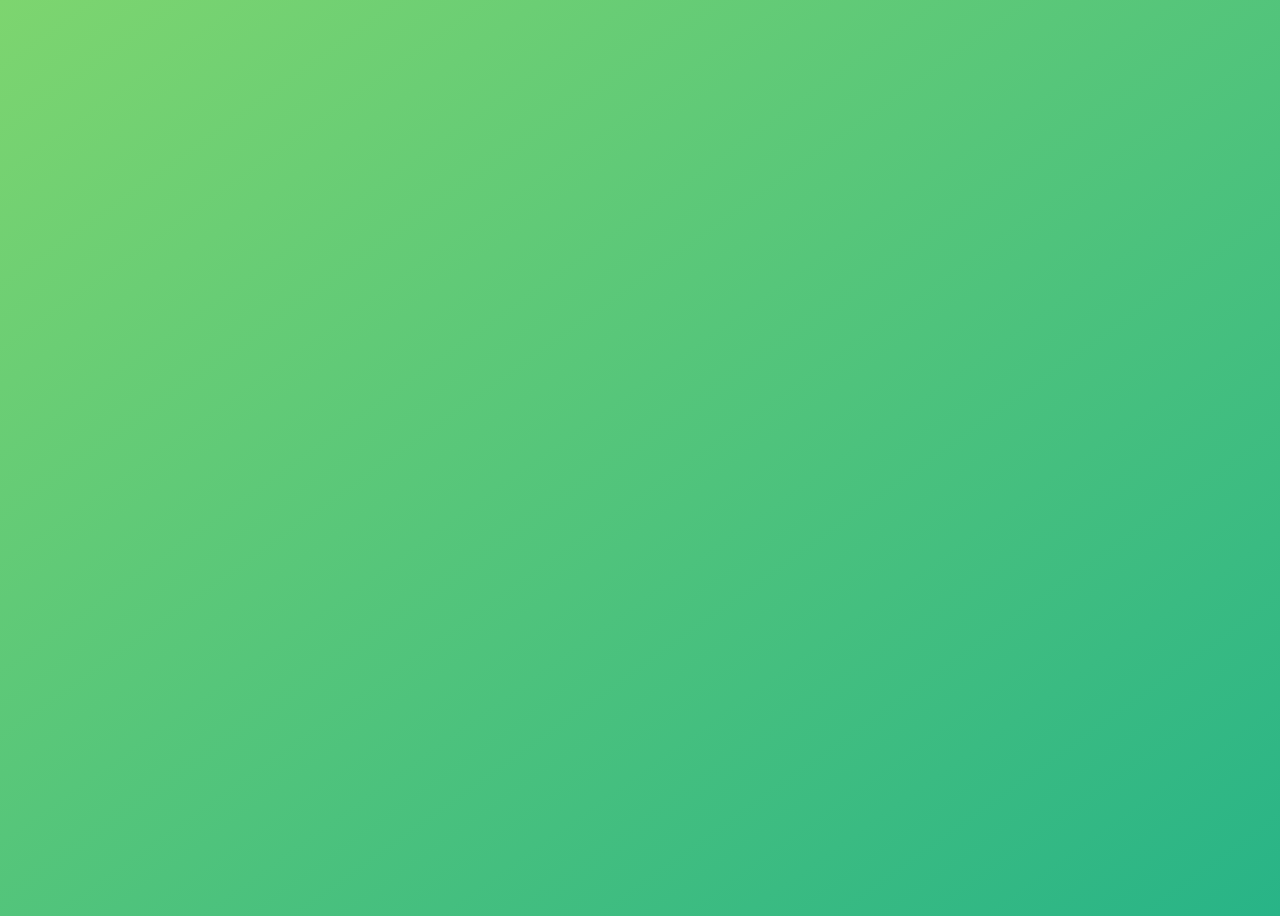
<file: 01-Fundamentals-Part-1/starter/index.html>
<!DOCTYPE html>
<html lang="en">
  <head>
    <meta charset="UTF-8" />
    <meta name="viewport" content="width=device-width, initial-scale=1.0" />
    <meta http-equiv="X-UA-Compatible" content="ie=edge" />
    <link rel="stylesheet" href="style.css" />
    <title>JavaScript Fundamentals – Part 1</title>
    <style>
      body {
        height: 100vh;
        display: flex;
        align-items: center;
        background: linear-gradient(to top left, #28b487, #7dd56f);
      }
      h1 {
        font-family: sans-serif;
        font-size: 50px;
        line-height: 1.3;
        width: 100%;
        padding: 30px;
        text-align: center;
        color: white;
      }
    </style>
  </head>
  <body>
    <a href=""
      ><h3 class="animated-text">JavaScript Fundamentals – Part 1</h3></a
    >
    <script src="assignment.js"></script>
  </body>
</html>
</file>
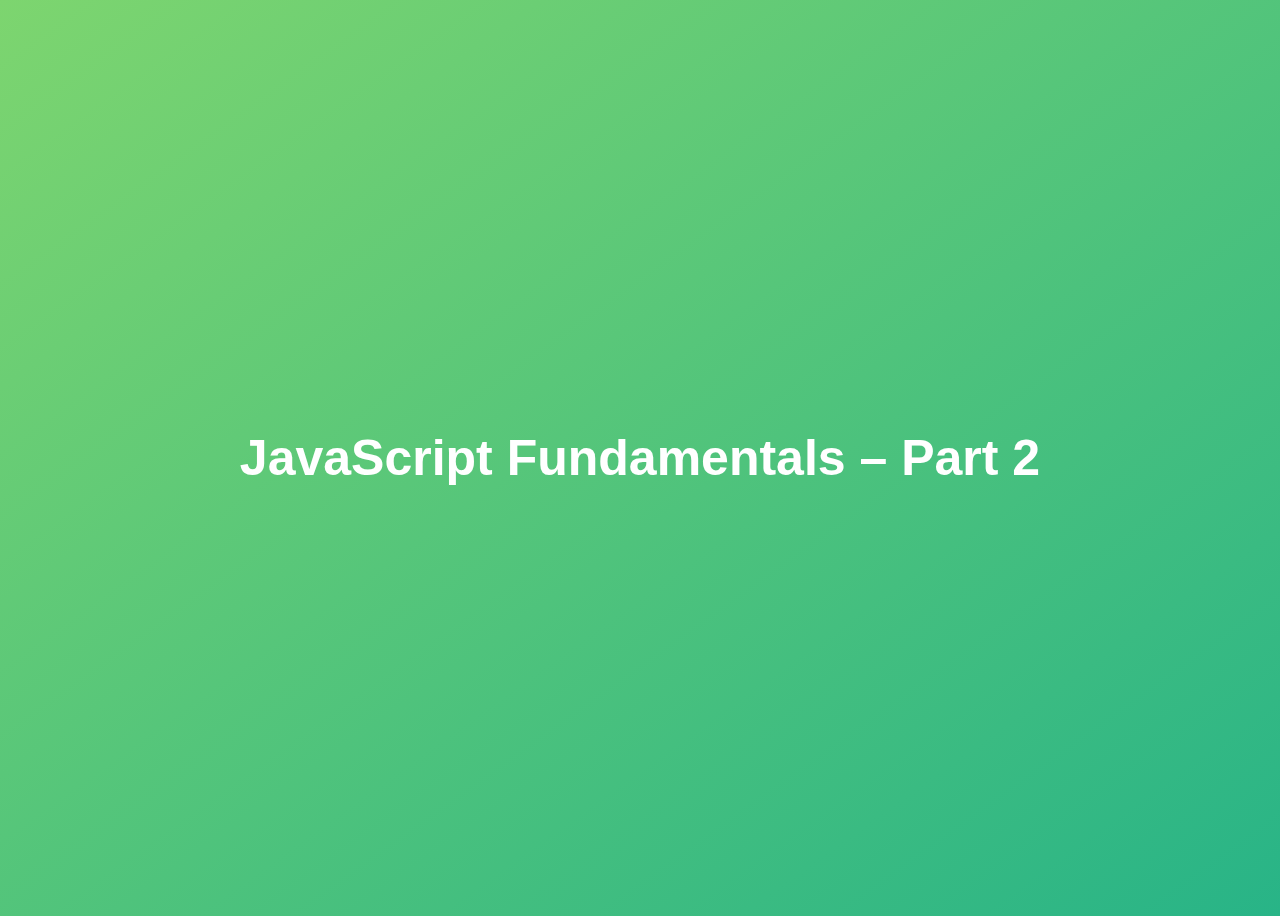
<file: 02-Fundamentals-Part-2/starter/index.html>
<!DOCTYPE html>
<html lang="en">
  <head>
    <meta charset="UTF-8" />
    <meta name="viewport" content="width=device-width, initial-scale=1.0" />
    <meta http-equiv="X-UA-Compatible" content="ie=edge" />
    <title>JavaScript Fundamentals – Part 2</title>
    <style>
      body {
        height: 100vh;
        display: flex;
        align-items: center;
        background: linear-gradient(to top left, #28b487, #7dd56f);
      }
      h1 {
        font-family: sans-serif;
        font-size: 50px;
        line-height: 1.3;
        width: 100%;
        padding: 30px;
        text-align: center;
        color: white;
      }
    </style>
  </head>
  <body>
    <h1>JavaScript Fundamentals – Part 2</h1>
    <script src="script.js"></script>
    <script src="assignment.js"></script>
  </body>
</html>
</file>
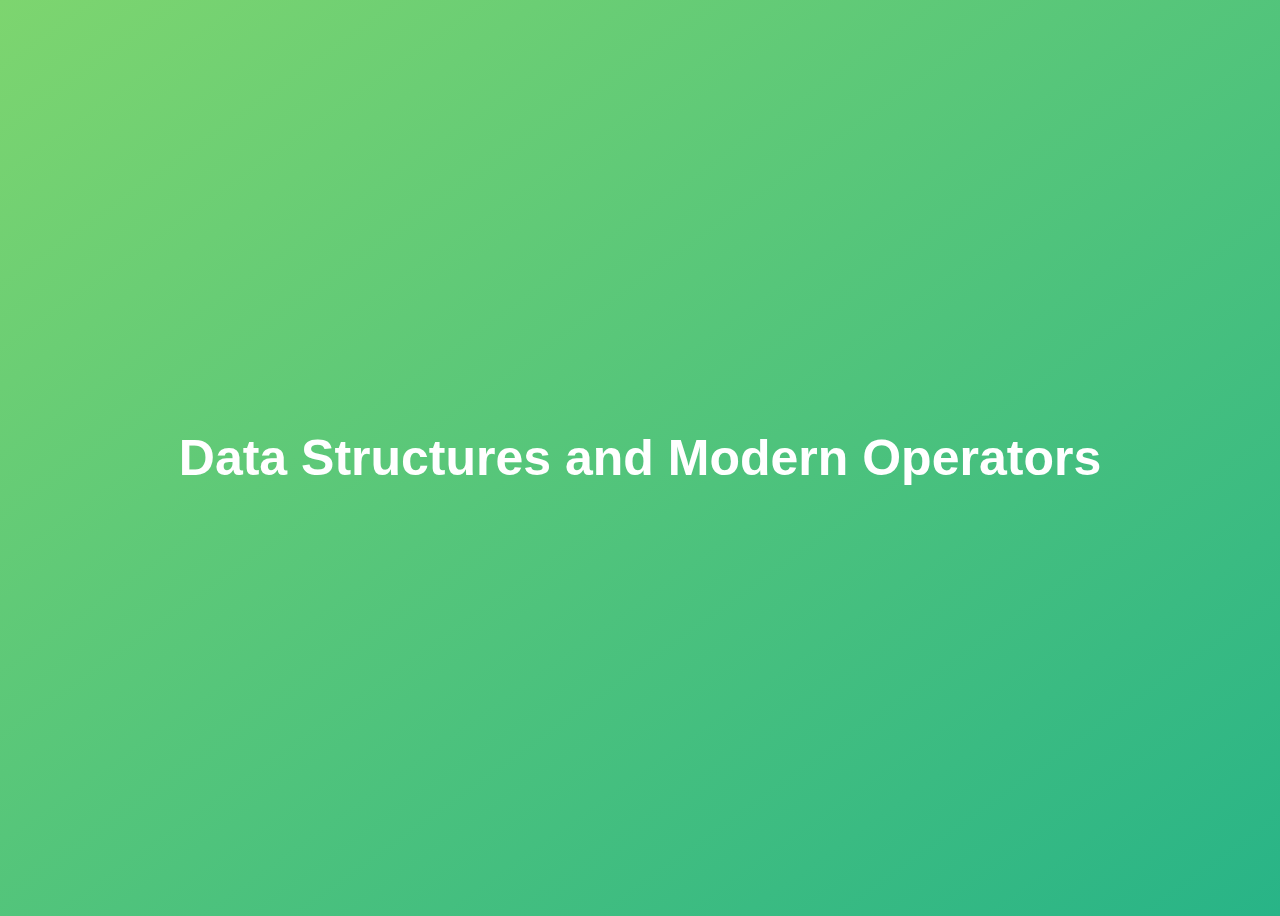
<file: 09-Data-Structures-Operators/starter/index.html>
<!DOCTYPE html>
<html lang="en">
  <head>
    <meta charset="UTF-8" />
    <meta name="viewport" content="width=device-width, initial-scale=1.0" />
    <meta http-equiv="X-UA-Compatible" content="ie=edge" />
    <title>Data Structures and Modern Operators</title>
    <style>
      body {
        height: 100vh;
        display: flex;
        align-items: center;
        background: linear-gradient(to top left, #28b487, #7dd56f);
      }
      h1 {
        font-family: sans-serif;
        font-size: 50px;
        line-height: 1.3;
        width: 100%;
        padding: 30px;
        text-align: center;
        color: white;
      }
      button {
        width: 50px;
        height: 20px;
        margin: 10px;
      }
      textarea {
        width: 300px;
        height: 100px;
      }
    </style>
  </head>
  <body>
    <h1>Data Structures and Modern Operators</h1>
    <!-- <script src="script.js"></script> -->
    <!-- <script src="sets.js"></script> -->
    <!-- <script src="assignment.js"></script> -->
    <!-- <script src="maps.js"></script> -->
    <!-- <script src="challenge-4.js"></script> -->
    <script src="flights.js"></script>
    <!-- <script src="strings.js"></script> -->
  </body>
</html>
</file>
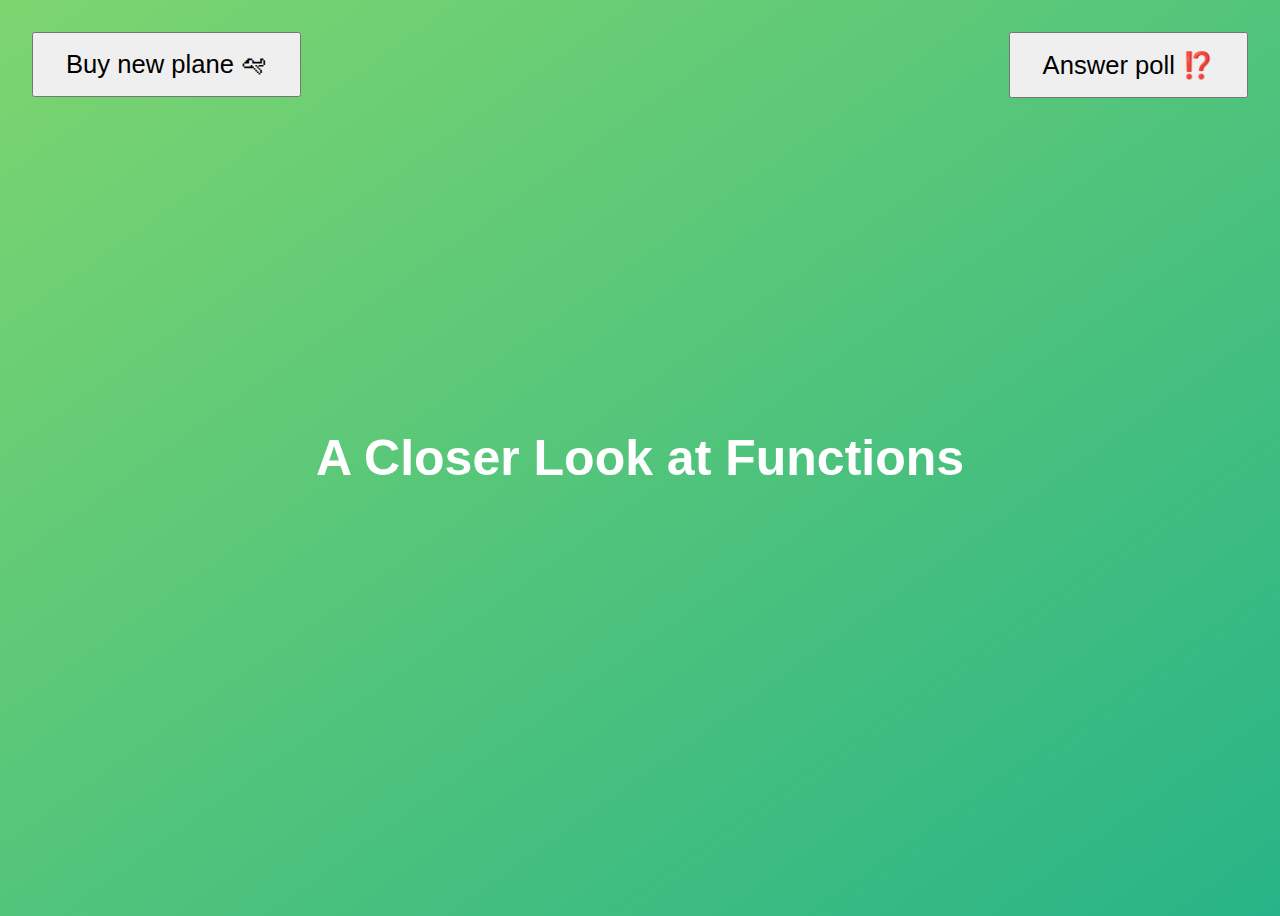
<file: 10-Functions/starter/index.html>
<!DOCTYPE html>
<html lang="en">
  <head>
    <meta charset="UTF-8" />
    <meta name="viewport" content="width=device-width, initial-scale=1.0" />
    <meta http-equiv="X-UA-Compatible" content="ie=edge" />
    <title>A Closer Look at Functions</title>
    <style>
      body {
        height: 100vh;
        display: flex;
        align-items: center;
        background: linear-gradient(to top left, #28b487, #7dd56f);
      }
      h1 {
        font-family: sans-serif;
        font-size: 50px;
        line-height: 1.3;
        width: 100%;
        padding: 30px;
        text-align: center;
        color: white;
      }
      .buy,
      .poll {
        font-size: 1.6rem;
        padding: 1rem 2rem;
        position: absolute;
        top: 2rem;
      }
      .buy {
        left: 2rem;
      }
      .poll {
        right: 2rem;
      }
    </style>
  </head>
  <body>
    <h1>A Closer Look at Functions</h1>
    <button class="buy">Buy new plane 🛩</button>
    <button class="poll">Answer poll ⁉️</button>
    <!-- <script src="script.js"></script> -->
    <script src="challenge-1.js"></script>
  </body>
</html>
</file>
<file: 01-Fundamentals-Part-1/starter/style.css>
body a {
  background-image: linear-gradient(#00a8bf, #00a8bf);
  background-position-x: 0;
  background-position-y: 100%;
  background-repeat: no-repeat;
  background-size: 0 1em;
  transition: background-size 0.2s ease-in-out;
}

body a:hover {
  background-size: 100% 100%;
}

@keyframes fadeIn {
  0% {
    opacity: 0;
  }
  100% {
    opacity: 1;
  }
}

.animated-text {
  display: inline-block;
  position: relative;
}

.animated-text span {
  opacity: 0;
  animation: fadeIn 1s forwards;
}

.animated-text span:nth-child(1) {
  animation-delay: 0s;
}

.animated-text span:nth-child(2) {
  animation-delay: 1s;
}

@media print {
  .container-large h2 {
    font-size: 2rem;
    line-height: 1em;
  }
  .section-back-to,
  .print-wrapper,
  .weglot_switcher {
    display: none !important;
  }
  .news-info {
    padding-left: 0;
    width: 100%;
  }
}
</file>
